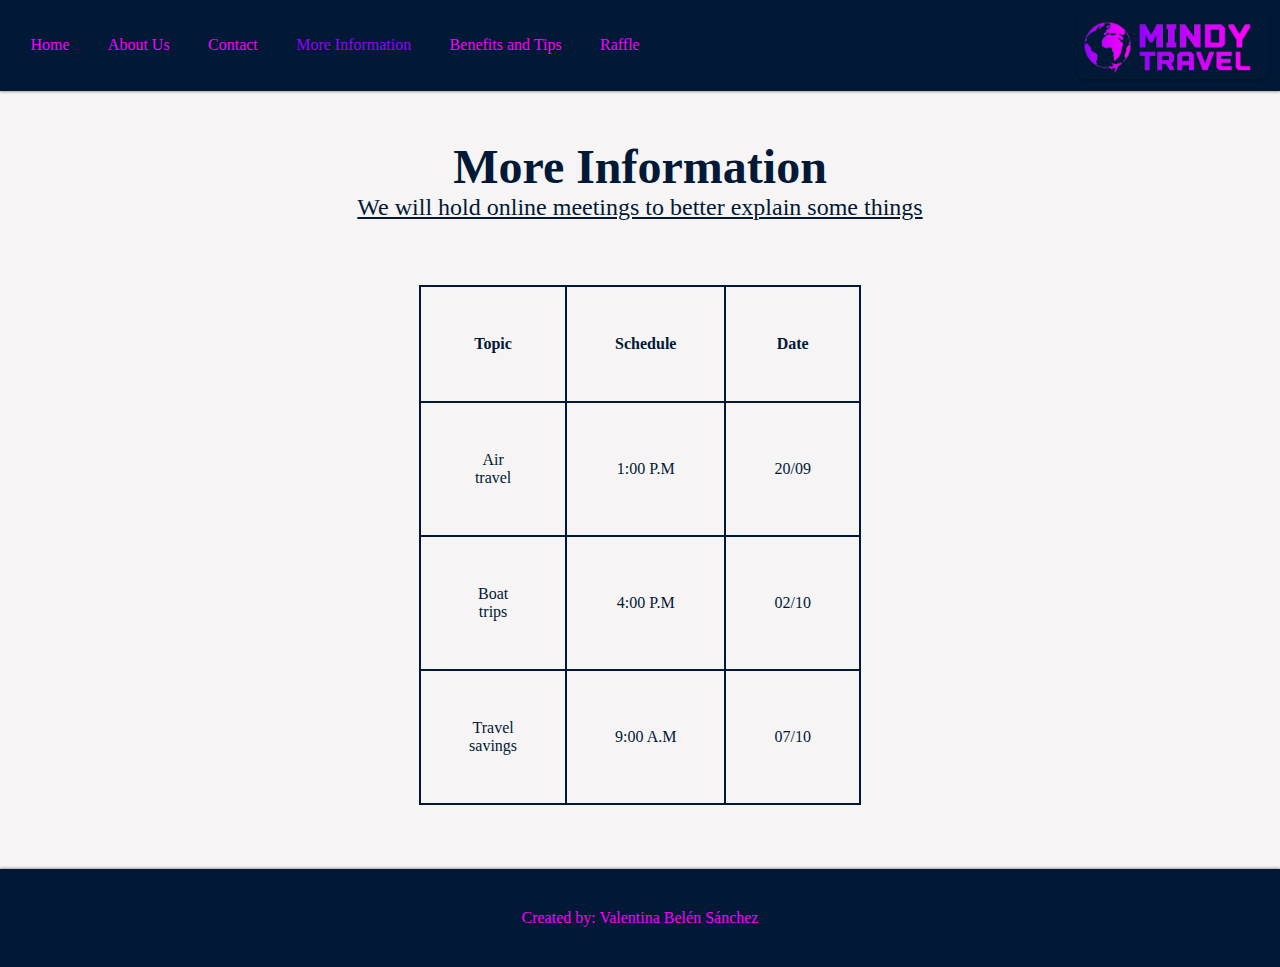
<file: assets/pages/information.html>
<!DOCTYPE html>
<html lang="en">
<head>
    <meta charset="UTF-8">
    <meta http-equiv="X-UA-Compatible" content="IE=edge">
    <meta name="viewport" content="width=device-width, initial-scale=1.0">
    <link rel="stylesheet" href="../styles/style.css">
    <link rel="shortcut icon" href="../images/icon.png" type="image/x-icon">
    <title>Mindy Travel | More Information</title>
</head>
<body>
    <nav>
        <ul class="nav--list">
            <li class="nav--item">
                <a href="../../index.html">Home</a>
            </li>
            <li class="nav--item">
                <a href="aboutUs.html">About Us</a>
            </li>
            <li class="nav--item">
                <a href="contact.html">Contact</a>
            </li>
            <li class="nav--item">
                <a href="#" class="link--active">More Information</a>
            </li>
            <li class="nav--item">
                <a href="benefitsTips.html">Benefits and Tips</a>
            </li>
            <li class="nav--item">
                <a href="raffle.html">Raffle</a>
            </li>
        </ul>
        <img
            class="nav--img"
            src="../images/logo.png" 
            alt="Mindy Travel Logo"
        >
    </nav>

    <main>
        <div class="main--title">
            <h1>
                More Information
            </h1>
            <p class="subtitle">
                We will hold online meetings to better explain some things
            </p>
        </div>
        <table>
            <thead>
                <tr>
                    <th>Topic</th>
                    <th>Schedule</th>
                    <th>Date</th>
                </tr>
            </thead>
            <tbody>
                <tr>
                    <td>Air travel</td>
                    <td>1:00 P.M</td>
                    <td>20/09</td>
                </tr>
                <tr>
                    <td>Boat trips</td>
                    <td>4:00 P.M</td>
                    <td>02/10</td>
                </tr>
                <tr>
                    <td>Travel savings</td>
                    <td>9:00 A.M</td>
                    <td>07/10</td>
                </tr>
            </tbody>
        </table>
    </main>

    <footer>
        <p>
            Created by: Valentina Belén Sánchez
        </p>
    </footer>
</body>
</html>
</file>
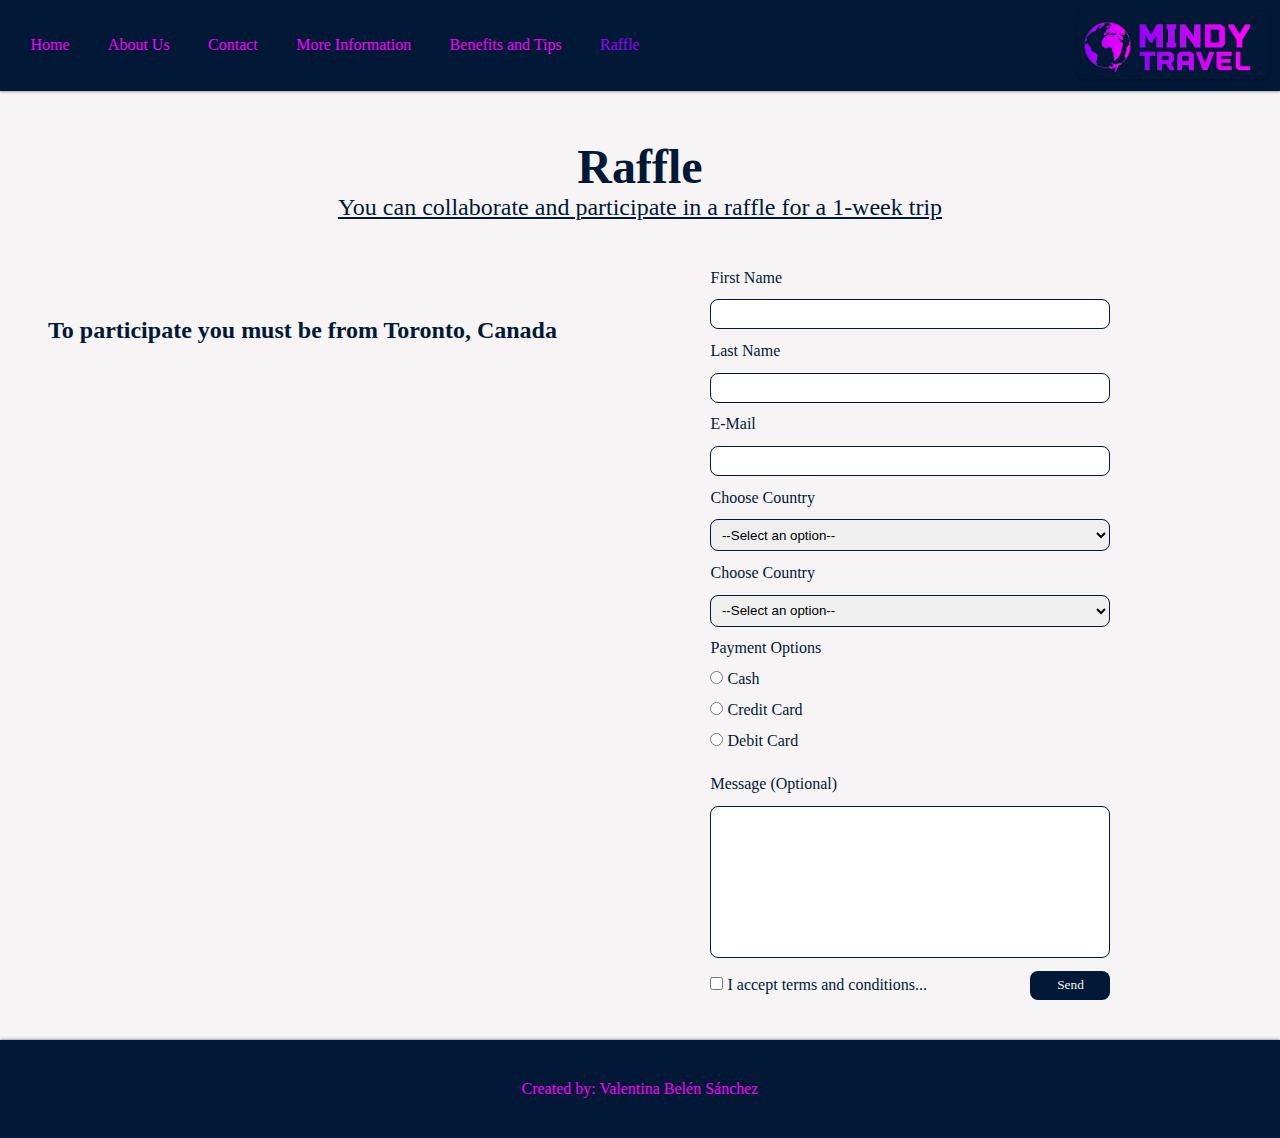
<file: assets/pages/raffle.html>
<!DOCTYPE html>
<html lang="en">

<head>
    <meta charset="UTF-8">
    <meta http-equiv="X-UA-Compatible" content="IE=edge">
    <meta name="viewport" content="width=device-width, initial-scale=1.0">
    <link rel="stylesheet" href="../styles/style.css">
    <link rel="shortcut icon" href="../images/icon.png" type="image/x-icon">
    <title>Mindy Travel | Raffle</title>
</head>

<body>
    <nav>
        <ul class="nav--list">
            <li class="nav--item">
                <a href="../../index.html">Home</a>
            </li>
            <li class="nav--item">
                <a href="aboutUs.html">About Us</a>
            </li>
            <li class="nav--item">
                <a href="contact.html">Contact</a>
            </li>
            <li class="nav--item">
                <a href="information.html">More Information</a>
            </li>
            <li class="nav--item">
                <a href="benefitsTips.html">Benefits and Tips</a>
            </li>
            <li class="nav--item">
                <a href="#" class="link--active">Raffle</a>
            </li>
        </ul>
        <img class="nav--img" src="../images/logo.png" alt="Mindy Travel Logo">
    </nav>

    <main>
        <div class="main--title">
            <h1>
                Raffle
            </h1>
            <p class="subtitle">
                You can collaborate and participate in a raffle for a 1-week trip
            </p>
        </div>
        <div class="raffle--container">
            <form action="show_data.html" method="get">
                <label for="name">First Name</label>
                <input required type="text" id="name" name="f-name">

                <label for="surname">Last Name</label>
                <input required type="text" id="surname" name="l-name">

                <label for="email">E-Mail</label>
                <input required type="email" id="email" name="user-email">

                <label for="country">Choose Country</label>
                <select required name="chosen-country" id="country">
                    <option value="">--Select an option--</option>
                    <option value="canada">Canada</option>
                    <option value="usa">United States</option>
                    <option value="mexico">Mexico</option>
                    <option value="spain">Spain</option>
                    <option value="finland">Finland</option>
                </select>

                <label for="date">Choose Country</label>
                <select required name="chosen-date" id="date">
                    <option value="">--Select an option--</option>
                    <option value="july-third">2023/07/03</option>
                    <option value="july-tenth">2023/07/10</option>
                    <option value="july-twenty-second">2023/07/22</option>
                    <option value="august-twelfth">2023/08/12</option>
                    <option value="august-fifteenth">2023/08/15</option>
                </select>

                <fieldset>
                    <legend>
                        Payment Options
                    </legend>
                    <div>
                        <input required type="radio" id="cash" name="payments" value="cash">
                        <label for="cash">Cash</label>
                    </div>
                    <div>
                        <input required type="radio" id="credit" name="payments" value="credit">
                        <label for="credit">Credit Card</label>
                    </div>
                    <div>
                        <input required type="radio" id="debit" name="payments" value="debit">
                        <label for="debit">Debit Card</label>
                    </div>
                </fieldset>

                <label for="message">Message (Optional)</label>
                <textarea name="optional-message" id="message" cols="30" rows="10"></textarea>

                <div class="form--footer">
                    <div>
                        <input required type="checkbox" id="terms-and-conditions" name="terms-confirmation" value="accepted-terms">
                        <label for="terms-and-conditions">I accept terms and conditions...</label>
                    </div>       
                    <input class="form--submit" type="submit" value="Send">
                </div>
            </form>
            <section>
                <h2 class="raffle--map-title">
                    To participate you must be from Toronto, Canada
                </h2>
                <iframe
                    src="https://www.google.com/maps/embed?pb=!1m18!1m12!1m3!1d184552.30943582457!2d-79.37805805!3d43.7182412!2m3!1f0!2f0!3f0!3m2!1i1024!2i768!4f13.1!3m3!1m2!1s0x89d4cb90d7c63ba5%3A0x323555502ab4c477!2sToronto%2C%20Ontario%2C%20Canad%C3%A1!5e0!3m2!1ses!2sar!4v1687278631485!5m2!1ses!2sar"
                    allowfullscreen="" 
                    loading="lazy"
                    referrerpolicy="no-referrer-when-downgrade">
                </iframe>
            </section>
        </div>
    </main>

    <footer>
        <p>
            Created by: Valentina Belén Sánchez
        </p>
    </footer>
</body>
</html>
</file>
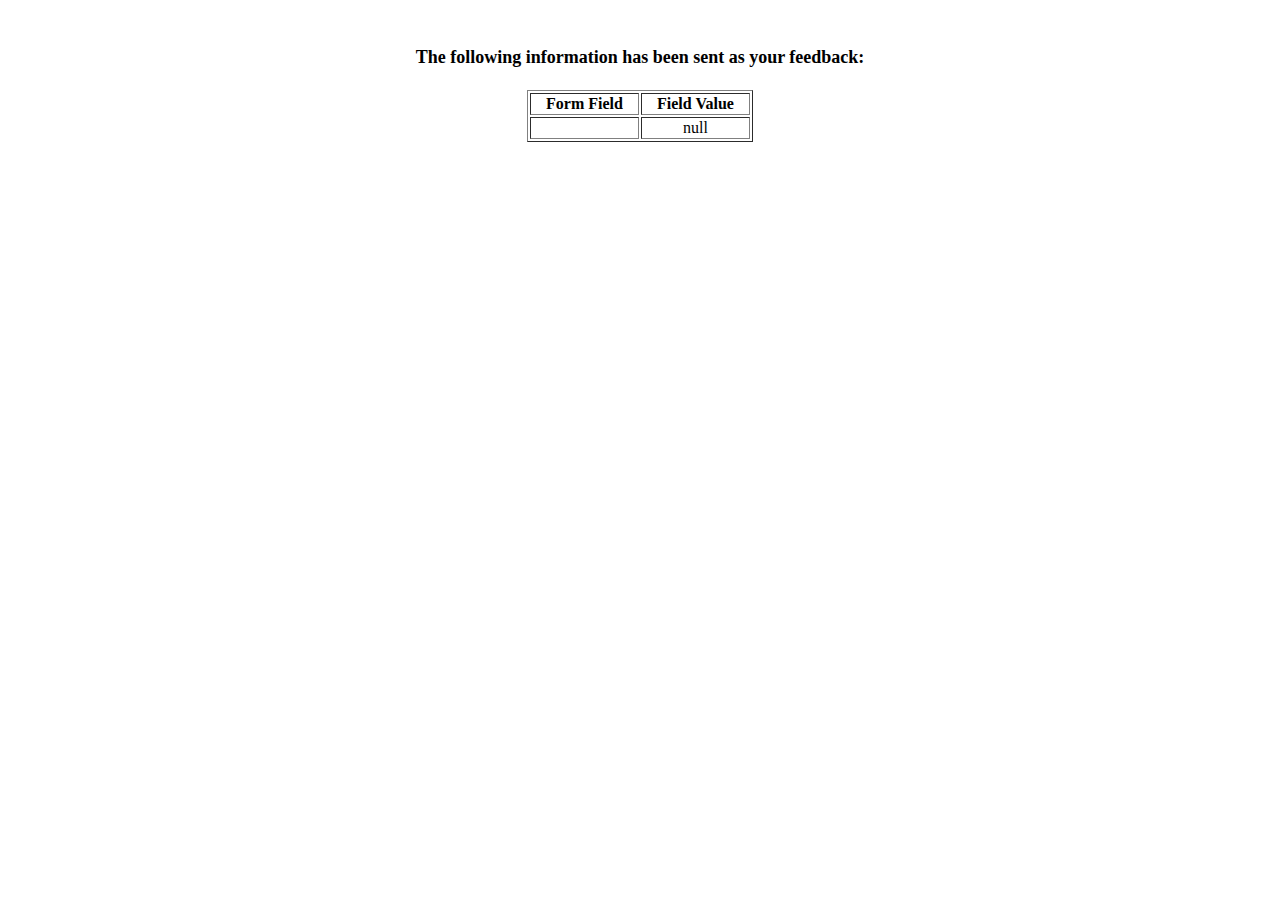
<file: assets/pages/show_data.html>
<html>
<head>
<title>Feedback Sent</title>
</head>
<body>
<p align=center>&nbsp;</p>
<h1 align=center><font size="+1">The following information has been sent as your
  feedback:</font></h1>

<table border="1" align=center width="226">
  <tr>
    <th align="center">Form Field</th>
    <th align="center">Field Value</th>
  </tr>

<script language="javascript">
var args = location.search.substr(1).split('&');
for (var i = 0; i < args.length; ++i) {
  var parts = args[i].split('=');
  if (parts != null) {
    var field = parts[0];
    var value = parts[1];
    if (value == null) {
      value = "null"
    }
    else {
      value = '"' + unescape(value.replace(/\+/g, ' ')) + '"';
    }

    document.writeln('<tr><td align="center">' + field + '</td>');
    document.writeln('<td align="center">' + value + '</td></tr>');
  }
}
</script>

<noscript>
<tr><td>
<p>You need to turn on Javascript in your browser.</p>

<p>In Microsoft Internet Explorer 4 or greater:</p>
<ul>
<li>From the "Tools" menu (in IE 4, it's the "View" menu), select "Internet Options".</li>
<li>Click on the "Security" tab.</li>
<li>Click on the "Custom Level" button. (In IE 4, select "Custom"
and then click on "Settings...".)</li>
<li>Under "Active scripting" make sure "Enable" is selected.</li>
</ul>

<p>In Netscape version 4 or greater:</p>
<ul>
<li>From the <b>Edit</b> menu, select <b>Preferences</b>.</li>
<li>In the <b>Category</b> list on the left, click on the word "Advanced".</li>
<li>In the panel on the right, make sure "Enable JavaScript" is checked.</li>
<li>Click the <b>OK</b> button.</li>
</ul>

</td></tr>
</noscript>

</table>
</body>
</html>
</file>
<file: assets/styles/style.css>
:root {
    --main: #FA00FF;
    --secondary: #9800FF;
    --light-bg: #F6F4F4;
    --dark-bg: #011936;
}

*:not(ol) {
    padding: 0;
    margin: 0;
    box-sizing: border-box;
}

body {
    font-family: Georgia, serif;
    background-color: var(--light-bg);
    color: var(--dark-bg);
}

p {
    font-size: 1rem;
}

img {
    box-shadow: rgba(0, 0, 0, 0.12) 0px 1px 3px, rgba(0, 0, 0, 0.24) 0px 1px 2px;
}

img, iframe, input, select, textarea {
    border-radius: 0.5rem;
}

input, select, textarea {
    border: 1px solid var(--dark-bg);
}

.nav--list {
    list-style: none;
    margin: 0.5rem 0;
    text-align: center;
}

.nav--item {
    margin: 1.2rem 0;
}

a {
    color: var(--main);
    text-decoration: none;
}

a:hover {
    color: var(--secondary);
    text-decoration: underline;
}

.link--active {
    color: var(--secondary);
}

nav {
    width: 100%;
    background-color: var(--dark-bg);
    padding: 0.7rem;
    display: flex;
    align-items: center;
    flex-direction: column-reverse;
    box-shadow: rgba(0, 0, 0, 0.12) 0px 1px 3px, rgba(0, 0, 0, 0.24) 0px 1px 2px;
}

.nav--img {
    width: 12rem;
}

main, footer {
    text-align: center;
}

.main--title {
    margin: 3rem 1rem;
}

h1 {
    font-size: 2rem;
}

.subtitle {
    font-size: 1rem;
    text-decoration: underline;
}

footer {
    padding: 2.5rem;
    margin-top: 2.5rem;
    background-color: var(--dark-bg);
    color: var(--main);
    box-shadow: rgba(0, 0, 0, 0.12) 0px -1px 3px, rgba(0, 0, 0, 0.24) 0px -1px 2px;
}

/* Index */
.home--img-airport {
    width: 90%;
}

.main--text {
    margin: 3rem 0 2rem;
    display: flex;
    flex-direction: column-reverse;
    align-items: center;
}

.main--text img {
    max-width: 70%;
}

.main--text p {
    text-align: start;
    padding: 2rem 4rem;
}

/* About Us */

.about--row {
    margin: 3.5rem 0;
}

.about--img {
    width: 20rem;
}

.about--description {
    max-width: 20rem;
    margin: 1rem auto;
}

/* Contact */

.contact--info {
    display: flex;
    flex-direction: column;
    text-align: start;
    margin: 0 4rem;
}

.contact--img-window {
    height: 40rem;
    width: 80%;
    object-fit: cover;
}

.contact--text {
    margin: 1rem 4rem 1.5rem;
    text-align: start;
}

/* More Information */

table, th, td {
    border: 2px solid;
    border-collapse: collapse;
}

table {
    margin: 4rem auto;
    width: 80%;
}

th, td {
    padding: 1rem;
}

/* Benefits and Tips */

.benefits--row, .tips--row {
    display: flex;
    flex-direction: column;
    justify-content: center;
    align-items: center;
    margin: 3rem 0;
    text-align: left;
}

.benefits--img, .tips--img {
    max-width: 80%;
}

.benefits--list, .tips--list {
    max-width: 15rem;
}

.benefits--list ul, .tips--list ul {
    margin-left: 2rem;
}

.benefits--list ul li, .tips--list ul li {
    margin: 1rem 0;
}

/* Raffle */
textarea {
    resize: none;
}

iframe {
    width: 80%;
    height: 10rem;
    border: 0;
}

fieldset {
    border: 0;
    text-align: left;
    margin: 0 auto;
}

fieldset div {
    margin: 0.8rem 0;
}

form {
    display: flex;
    flex-direction: column;
    row-gap: 0.8rem;
    width: 80%;
    margin: 0 auto;
}

input, select {
    padding: 0.4rem;
}

.form--footer {
    display: flex;
    flex-direction: column;
    align-items: center;
    row-gap: 1rem;
}

.form--submit {
    font-family: Georgia, serif;
    width: 100%;
    padding: 0.4rem 1rem;
    cursor: pointer;
    background-color: var(--dark-bg);
    color: var(--light-bg);
    border: 0;
}

.form--submit:hover {
    background-color: var(--main);
}

.raffle--map-title {
    margin: 3rem 1rem 1rem;
}

/* Media Queries */

@media only screen and (min-width: 768px) {
    table {
        margin: 9rem auto;
        width: 20rem;
    }

    th, td {
        padding: 3rem;
    }

    .benefits--img, .tips--img {
        max-width: 20rem;
    }

    iframe {
        max-width: 22rem;
        height: 12rem;
    }

    form {
        width: 25rem;
    }
}

@media only screen and (min-width: 1024px) {
    nav {
        flex-direction: row;
        justify-content: space-between;
    }
    .nav--list {
        display: flex;
        margin: 0;
    }

    .nav--item {
        margin: 0 1.2rem;
    }

    h1 {
        font-size: 3rem;
    }
    
    .subtitle {
        font-size: 1.5rem;
    }

    .main--text {
        margin: 3rem 0 2rem;
        width: 90%;
        flex-direction: row;
    }

    .main--text img {
        width: 50%;
    }

    .main--text p {
        text-align: start;
        padding: 4rem;
    }

    .about--row {
        display: flex;
        justify-content: center;
        align-items: center;
    }

    .about--description {
        width: 30rem;
        text-align: start;
        margin: 0 0 0 4rem;
    }

    .contact--info {
        width: 80%;
        flex-direction: row;
        justify-content: space-between;
        margin: 0 auto;
    }

    .contact--text {
        margin: 1rem 0 1.5rem;
        text-align: center;
    }

    table {
        margin: 4rem auto;
    }

    .benefits--row, .tips--row {
        flex-direction: row;
        column-gap: 3rem;
        margin: 4rem 0;
    }

    .benefits--img, .tips--img {
        max-width: 25rem;
    }

    .raffle--container {
        display: flex;
        flex-direction: row-reverse;
    }

    form {
        text-align: left;
    }

    fieldset {
        margin: 0;
    }

    .form--footer {
        flex-direction: row;
        justify-content: space-between;
    }

    .form--submit {
        width: 5rem;
    }

    iframe {
        max-width: 32rem;
        height: 27rem;
    }

    .raffle--container {
        margin: 0 2rem;
    }
}
</file>
